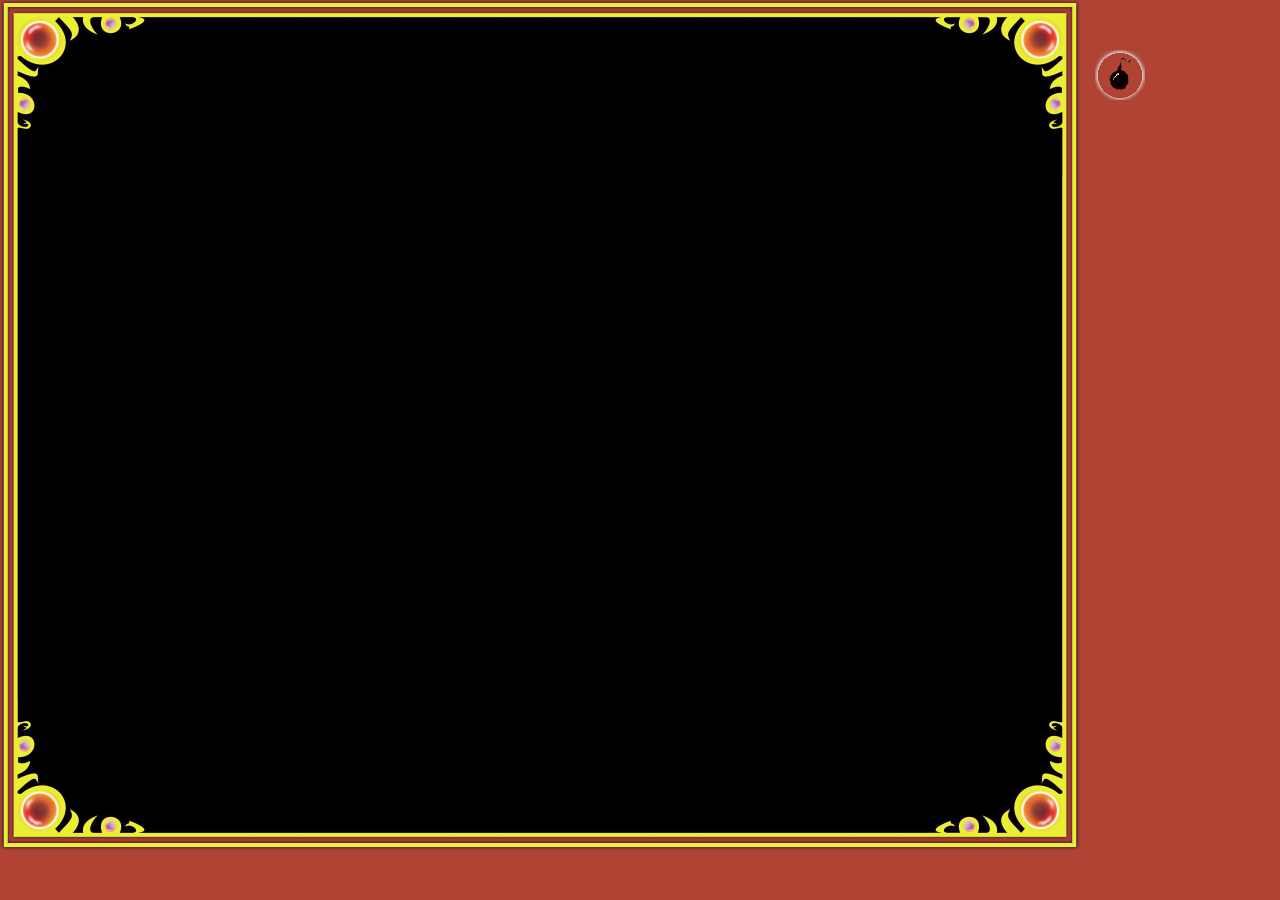
<file: html/index.html>
<!DOCTYPE html>
<html xmlns = "http://www.w3.org/1999/xhtml" lang="en">
<head>
    <meta http-equiv="content-type" content="text/html; charset=utf-8" />
    <meta name="viewport" content="width=device-width, initial-scale=1, shrink-to-fit=no">
    <style>
body {
    width: 100%;
    padding: 0px;
    margin: 0px;
    background-color: #000;
}

.game-window-render {
    position: fixed;
    z-index: 1000;
}
    </style>
</head>
<body>
    <canvas class="game-window-render" width="1000px" height="500px" id="game_window_render"></canvas>
    <script src="./js/vv-api.js?v=1"></script>
    <script src="./js/vv-render.js?v=1"></script>
    <script src="./js/index.js?v=1"></script>
</body>
</html>
</file>
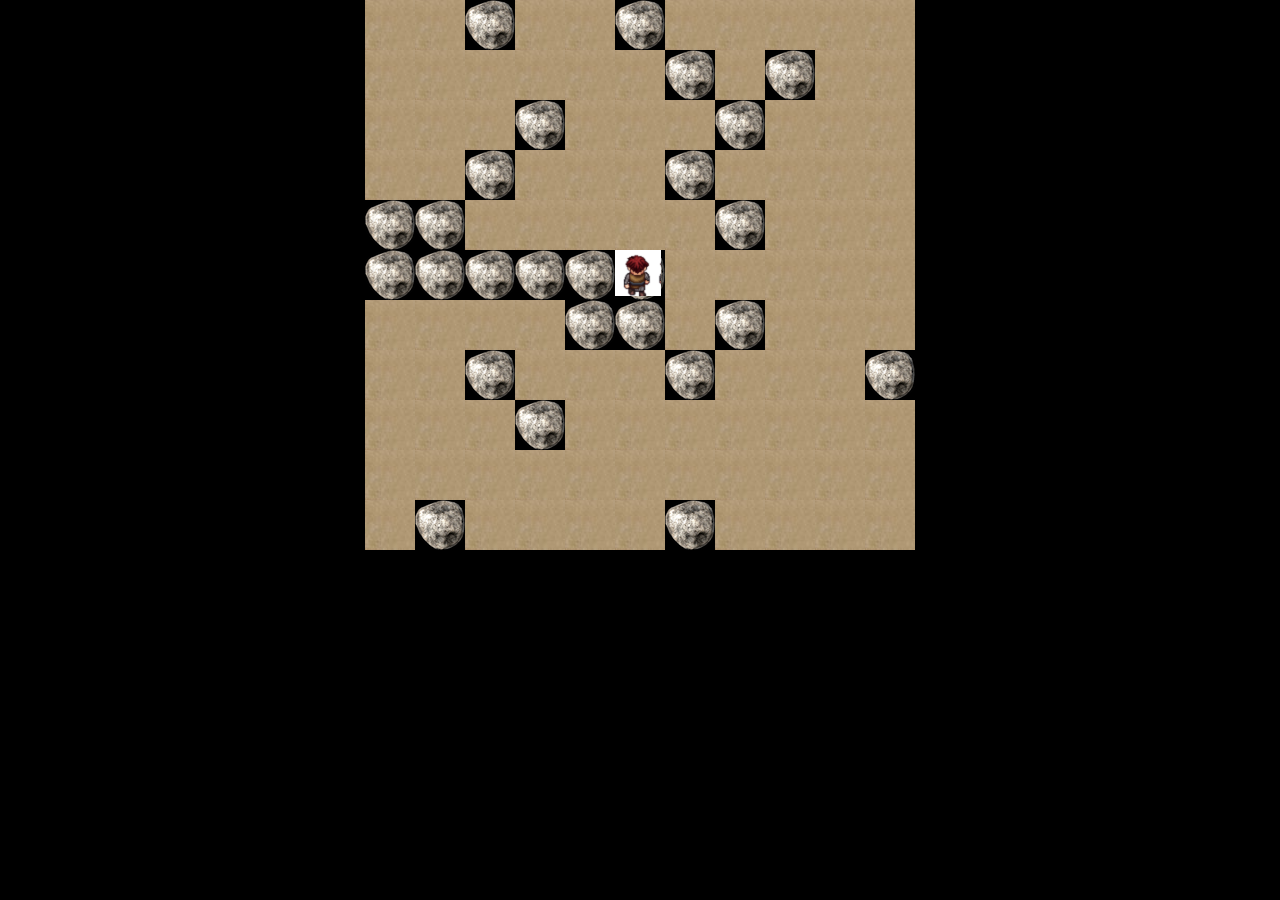
<file: web/index.html>
<!DOCTYPE html>
<html xmlns = "http://www.w3.org/1999/xhtml" lang="en">
<head>
    <meta http-equiv="content-type" content="text/html; charset=utf-8" />
    <meta name="viewport" content="width=device-width, initial-scale=1, shrink-to-fit=no">
    <link rel="stylesheet" href="./css/index.css"/>
    <script src="./js/index.js"></script>
</head>
<body>
    <div class="game-fields" id="game_fields">
    </div>
</body>
</html>
</file>
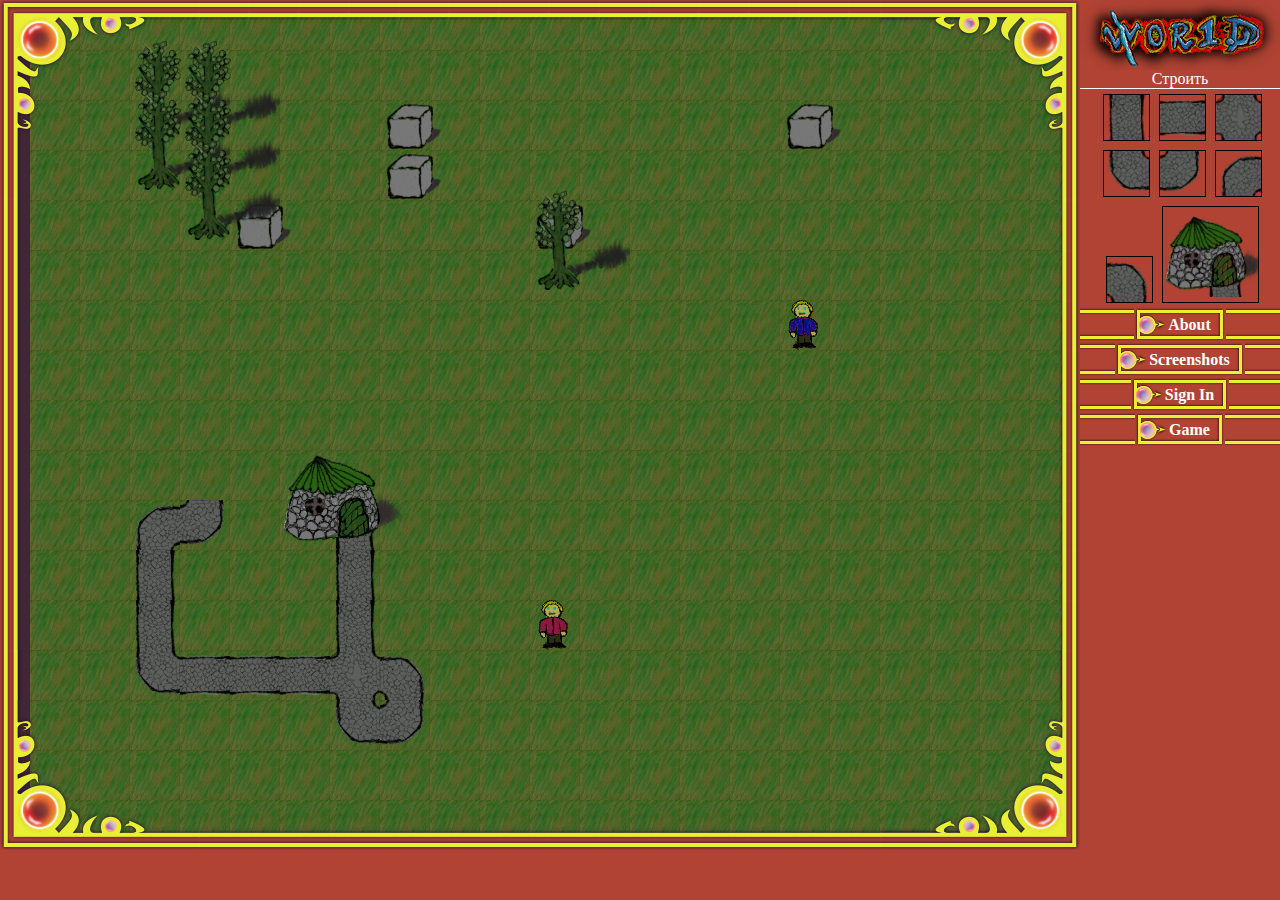
<file: src/html/index.html>
<!DOCTYPE html>
<html xmlns = "http://www.w3.org/1999/xhtml" lang="en">
<head>
    <meta http-equiv="content-type" content="text/html; charset=utf-8" />
    <meta name="viewport" content="width=device-width, initial-scale=1, shrink-to-fit=no">
    <link rel="stylesheet" href="./static/css/index.css"/>
    
</head>
<body>
    <div class="borders">
        <div class="border-top-left"></div>
        <div class="border-left"></div>
        <div class="border-top"></div>
        <div class="border-top-right"></div>
        <div class="border-right"></div>
        <div class="border-bottom-left"></div>
        <div class="border-bottom"></div>
        <div class="border-bottom-right"></div>
        <div class="bottom-panel"></div>
        <div class="left-panel"></div>
    </div>

    <div class="right-menu">
        <div class="right-menu-logo"></div>
        <div class="right-menu-list">
            <div class="right-menu-list-topic">Строить</div>
            <div class="right-menu-list-item road0" onclick="userWannaBuild('objects/road0-50x50')"></div>
            <div class="right-menu-list-item road1" onclick="userWannaBuild('objects/road1-50x50')"></div>
            <div class="right-menu-list-item road2" onclick="userWannaBuild('objects/road2-50x50')"></div>
            <div class="right-menu-list-item road3" onclick="userWannaBuild('objects/road3-50x50')"></div>
            <div class="right-menu-list-item road4" onclick="userWannaBuild('objects/road4-50x50')"></div>
            <div class="right-menu-list-item road5" onclick="userWannaBuild('objects/road5-50x50')"></div>
            <div class="right-menu-list-item road6" onclick="userWannaBuild('objects/road6-50x50')"></div>
            <div class="right-menu-list-item home" onclick="userWannaBuild('home0')"></div>
        </div>
        <div class="right-menu-item button1">About</div>
        <div class="right-menu-item button1">Screenshots</div>
        <div class="right-menu-item button1">Sign In</div>
        <div class="right-menu-item button1">Game</div>
    </div>
    <canvas class="game-map-canvas background" id="canvas_game_map_background"></canvas>
    <canvas class="game-map-canvas objects" id="canvas_game_map_objects"></canvas>
    <canvas class="game-map-canvas players" id="canvas_game_map_players"></canvas>

    <script>
        
        window.gameMapBackground = {}
        window.gameMapObject = {}
        window.gameMapPlayers = {}

        for (var x = 0; x < 100; x++) {
            window.gameMapBackground[x] = {}
            for (var y = 0; y < 100; y++) {
                window.gameMapBackground[x][y] = { 
                    name: "background/grace0-50x50",
                    w: 50,
                    h: 50
                }
            }
        }

        for (var x = 0; x < 100; x++) {
            window.gameMapObject[x] = {}
            for (var y = 0; y < 100; y++) {
                window.gameMapObject[x][y] = { 
                    name: "objects/empty-50x50",
                    w: 50,
                    h: 50
                }
            }
        }

        window.gameMapObject[2][2] = { name: "objects/tree0-50x100", w: 50, h: 50 };
        window.gameMapObject[2][3] = { name: "objects/tree0-50x100", w: 50, h: 50 };
        window.gameMapObject[3][2] = { name: "objects/tree0-50x100", w: 50, h: 50 };
        window.gameMapObject[3][3] = { name: "objects/tree0-50x100", w: 50, h: 50 };
        window.gameMapObject[3][4] = { name: "objects/tree0-50x100", w: 50, h: 50 };
        window.gameMapObject[4][4] = { name: "objects/stone0-50x50", w: 50, h: 50 };
        window.gameMapObject[10][5] = { name: "objects/tree0-50x100", w: 50, h: 50 };
        window.gameMapObject[10][4] = { name: "objects/stone0-50x50", w: 50, h: 50 };
        window.gameMapObject[15][2] = { name: "objects/stone0-50x50", w: 50, h: 50 };
        window.gameMapObject[7][2] = { name: "objects/stone0-50x50", w: 50, h: 50 };
        window.gameMapObject[7][3] = { name: "objects/stone0-50x50", w: 50, h: 50 };
        window.gameMapObject[5][10] = { name: "home0-100x100", w: 50, h: 50 };
        window.gameMapObject[6][11] = { name: "objects/road0-50x50", w: 50, h: 50 };
        window.gameMapObject[6][12] = { name: "objects/road0-50x50", w: 50, h: 50 };
        window.gameMapObject[5][13] = { name: "objects/road1-50x50", w: 50, h: 50 };
        window.gameMapObject[4][13] = { name: "objects/road1-50x50", w: 50, h: 50 };
        window.gameMapObject[3][13] = { name: "objects/road1-50x50", w: 50, h: 50 };
        window.gameMapObject[2][13] = { name: "objects/road3-50x50", w: 50, h: 50 };
        window.gameMapObject[2][12] = { name: "objects/road0-50x50", w: 50, h: 50 };
        window.gameMapObject[2][11] = { name: "objects/road0-50x50", w: 50, h: 50 };
        window.gameMapObject[2][10] = { name: "objects/road5-50x50", w: 50, h: 50 };
        window.gameMapObject[3][10] = { name: "objects/road4-50x50", w: 50, h: 50 };
        window.gameMapObject[6][13] = { name: "objects/road2-50x50", w: 50, h: 50 };
        window.gameMapObject[7][13] = { name: "objects/road6-50x50", w: 50, h: 50 };
        window.gameMapObject[7][14] = { name: "objects/road4-50x50", w: 50, h: 50 };
        window.gameMapObject[6][14] = { name: "objects/road3-50x50", w: 50, h: 50 };

        for (var x = 0; x < 100; x++) {
            window.gameMapPlayers[x] = {}
            for (var y = 0; y < 100; y++) {
                window.gameMapPlayers[x][y] = { 
                    name: "objects/empty-50x50",
                    w: 50,
                    h: 50
                }
            }
        }
        // window.gameMapPlayers[9][12] = { name: "players/player0-left-50x50", w: 50, h: 50 };
        // window.gameMapPlayers[10][11] = { name: "players/player0-up-50x50", w: 50, h: 50 };
        window.gameMapPlayers[10][12] = { name: "players/player0-50x50", w: 50, h: 50 };
        // window.gameMapPlayers[10][13] = { name: "players/player0-down-50x50", w: 50, h: 50 };
        // window.gameMapPlayers[11][12] = { name: "players/player0-right-50x50", w: 50, h: 50 };
        
        window.gameMapPlayers[15][6] = { name: "players/player1-50x50", w: 50, h: 50 };



        window.gMap = {
            paddingLeft: 0,
            paddingTop: 0,
            countRows: 1,
            countCellsInRow: 1,
            user: { x: 10, y: 12 }
        }

    </script>

    
        
    

    <script src="./static/js/index.js"></script>
</body>
</html>
</file>
<file: web/css/index.css>
body {
    width: 100%;
    padding: 0px;
    margin: 0px;
    background-color: black;
}

.game-fields {
    display: block;
    position: relative;
    margin-left: auto;
    margin-right: auto
     
    /*background-image: url("../img/grace-50x50.png");*/
}

.gcw-field {
    width: 50px;
    height: 50px;
    position: absolute;
    z-index: 99;
    background-image: url("../img/grace-50x50.png");
}

.gcw-field.deny-move {
    background-image: url("../img/stone-50x50.png");
}

.gcw-field-user {
    width: 46px;
    height: 46px;
    left: 0px;
    top: 0px;
    position: absolute;
    z-index: 100;
    background-image: url("../img/user-sprite.png");
    -webkit-transition: left 0.5s, top 0.5s;
    transition: left 0.5s, top 0.5s;
    transition-timing-function: linear;
    background-size: 120px auto;
    background-position: 40px 0px;
}
</file>
<file: src/html/static/css/index.css>
body {
    width: 100%;
    padding: 0px;
    margin: 0px;
    background-color: #402733;
}

.border-top-left {
    width: 200px;
    height: 200px;
    background-image: url("../img/borders/border-top-left.png");
    position: fixed;
    top: 0;
    left: 0;
    z-index: 999;
}

.border-left {
    width: 25px;
    height: calc(100% - 400px);
    background-image: url("../img/borders/border-left.png");
    position: fixed;
    top: 200px;
    left: 0;
    z-index: 998;
}

.border-right {
    width: 25px;
    height: calc(100% - 400px);
    background-image: url("../img/borders/border-right.png");
    position: fixed;
    top: 200px;
    right: 200px;
    z-index: 998;
}

.border-top {
    width: calc(100% - 400px);
    height: 25px;
    background-image: url("../img/borders/border-top.png");
    position: fixed;
    top: 0;
    left: 200px;
    z-index: 998;
}

.border-top-right {
    width: 200px;
    height: 200px;
    background-image: url("../img/borders/border-top-right.png");
    position: fixed;
    top: 0;
    right: 200px;
    z-index: 999;
}

.border-bottom-left {
    width: 200px;
    height: 200px;
    background-image: url("../img/borders/border-bottom-left.png");
    position: fixed;
    bottom: 50px;
    left: 0;
    z-index: 999;
}

.border-bottom {
    width: calc(100% - 400px);
    height: 25px;
    background-image: url("../img/borders/border-bottom.png");
    position: fixed;
    bottom: 50px;
    left: 200px;
    z-index: 998;
}

.border-bottom-right {
    width: 200px;
    height: 200px;
    background-image: url("../img/borders/border-bottom-right.png");
    position: fixed;
    bottom: 50px;
    right: 200px;
    z-index: 999;
}

.bottom-panel {
    width: 100%;
    height: 50px;
    position: fixed;
    bottom: 0;
    left: 0;
    z-index: 999;
    background-color: #b04333;
}

.left-panel {
    width: 200px;
    height: calc(100% - 50px);
    position: fixed;
    top: 0;
    right: 0;
    z-index: 999;
    background-color: #b04333;
}

.button1:before {
    content: url("../img/button/button-begin.png");
    /*z-index: 1;*/
    vertical-align: top;
    
}

.button1 {
    background-image: url("../img/button/button-center.png");
    height: 35px;
    line-height: 35px;
    color: white;
    font-weight: bold;
    vertical-align: top;
    cursor: pointer;
}

.button1::after {
    content: url("../img/button/button-end.png");
    vertical-align: top;
}

.right-menu {
    position: fixed;
    top: 0px;
    text-align: center;
    z-index: 999;
    width: 200px;
    right: 0px;
    padding: 0px;
}

.right-menu-item {
    display: block;
}

.right-menu-logo {
    width: 200px;
    height: 70px;
    content: url("../img/logo-200x50.png");
}

.right-menu-list {
    width: 200px;
    display: block;
}

.right-menu-list-topic {
    width: 200px;
    display: block;
    color: white;
    border-bottom: 1px solid white;
}

.right-menu-list-item {
    display: inline-block;
    width: 45px;
    height: 45px;
    border: 1px solid black;
    margin-top: 5px;
    margin-left: 5px;
    background-size: 100% 100%;
    background-repeat: no-repeat;
    cursor: pointer;
}

.right-menu-list-item:hover {
    border: 1px solid white;
}

.right-menu-list-item.road0 {
    background-image: url("../img/objects/road0-50x50.png");
}

.right-menu-list-item.road1 {
    background-image: url("../img/objects/road1-50x50.png");
}

.right-menu-list-item.road2 {
    background-image: url("../img/objects/road2-50x50.png");
}

.right-menu-list-item.road3 {
    background-image: url("../img/objects/road3-50x50.png");
}

.right-menu-list-item.road4 {
    background-image: url("../img/objects/road4-50x50.png");
}

.right-menu-list-item.road5 {
    background-image: url("../img/objects/road5-50x50.png");
}

.right-menu-list-item.road6 {
    background-image: url("../img/objects/road6-50x50.png");
}

.right-menu-list-item.home {
    background-image: url("../img/home0-100x100.png");
    background-size: 125px 85px;
    background-position: 0px 5px;
    width: 95px;
    height: 95px;
}

.game-map-canvas {
    display: block;
    position: fixed;
}

.game-map-canvas.background {
    z-index: 800;
}

.game-map-canvas.objects {
    z-index: 801;
}

.game-map-canvas.players {
    z-index: 802;
}
</file>
